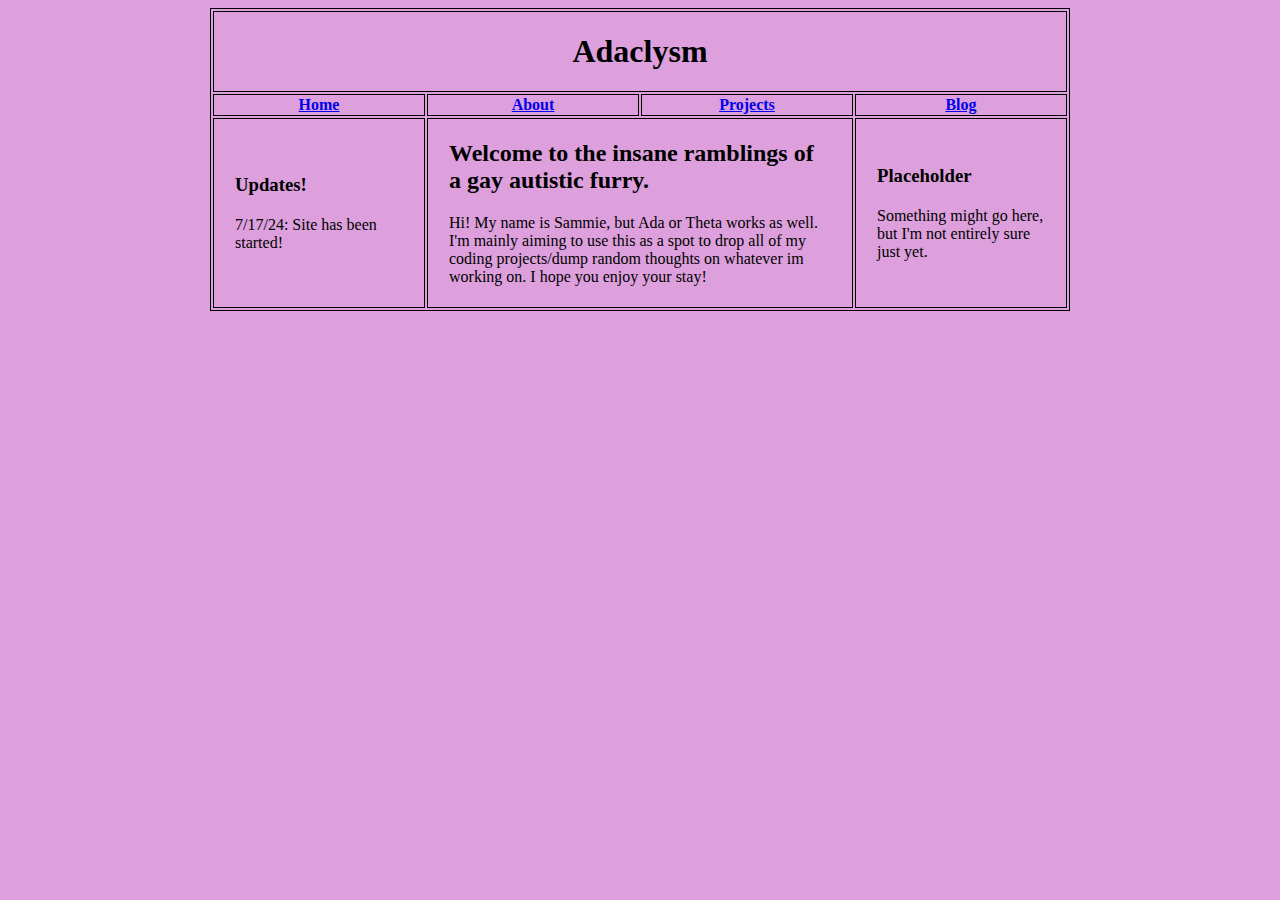
<file: index.html>
<!DOCTYPE html>
<html lang="en-US">
  <head>
    <meta charset="utf-8">
    <link rel="stylesheet" href="styles/main.css">
    <title>Adaclysm</title>
  </head>

  <body>
    <header></header>
    <main>
      <div class="main-box">
        <table>
          <tr>
            <th colspan="4"><h1>Adaclysm</h1></th>
          </tr>
  
          <tr>
            <th><a href="index.html">Home</a></th>
            <th><a href="about.html">About</a></th>
            <th><a href="projects.html">Projects</a></th>
            <th><a href="blog.html">Blog</a></th>
          </tr>
  
          <tr>
            <td>
              <h3>Updates!</h3>
              <p>7/17/24: Site has been started!</p>
            </td>
            <td colspan="2">
              <h2>Welcome to the insane ramblings of a gay autistic furry.</h2>
              <p>Hi! My name is Sammie, but Ada or Theta works as well. I'm mainly aiming to use this as
                a spot to drop all of my coding projects/dump random thoughts on whatever im working on. 
                I hope you enjoy your stay!
              </p>
            </td>
            <td>
              <h3>Placeholder</h3>
              <p>Something might go here, but I'm not entirely sure just yet.</p>
            </td>
          </tr>
        </table>
      </div>
    </main>
    <footer></footer>
  </body>
</html>
</file>
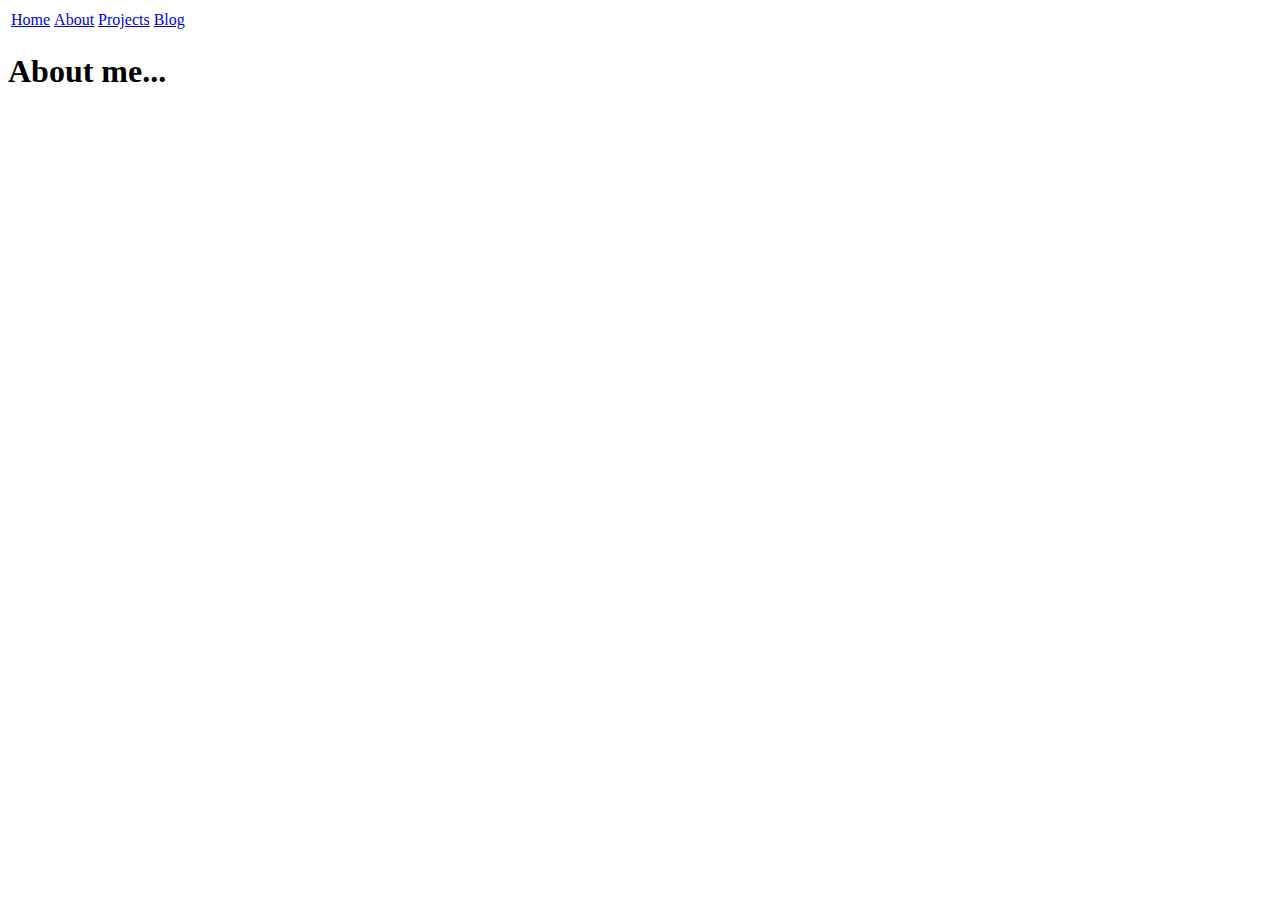
<file: about.html>
<!DOCTYPE html>
<html lang="">
  <head>
    <meta charset="utf-8">
    <title>This is Sammie's Lab!</title>
  </head>
<body>
  <header></header>
  <main>
    <table>
      <tr>
        <td><a href="index.html">Home</a></td>
        <td><a href="about.html">About</a></td>
        <td><a href="projects.html">Projects</a></td>
        <td><a href="blog.html">Blog</a></td>
      </tr>
    </table>
    <h1>About me...</h1>
  </main>
  <footer></footer>
</body>
</html>
</file>
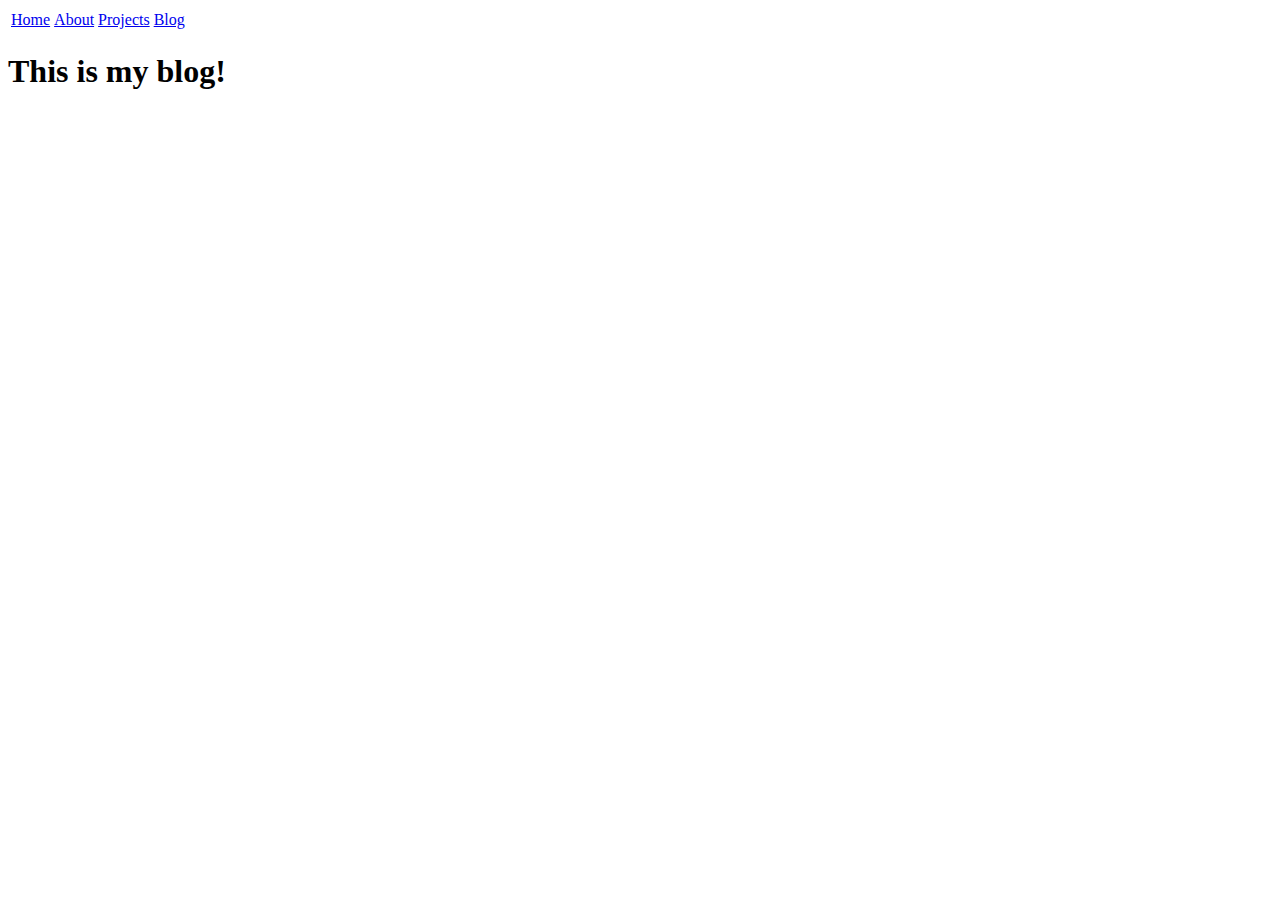
<file: blog.html>
<!DOCTYPE html>
<html lang="">
  <head>
    <meta charset="utf-8">
    <title>This is my blog!</title>
  </head>
<body>
  <header></header>
  <main>
    <table>
      <tr>
        <td><a href="index.html">Home</a></td>
        <td><a href="about.html">About</a></td>
        <td><a href="projects.html">Projects</a></td>
        <td><a href="blog.html">Blog</a></td>
      </tr>
    </table>
    <h1>This is my blog!</h1>
  </main>
  <footer></footer>
</body>
</html>
</file>
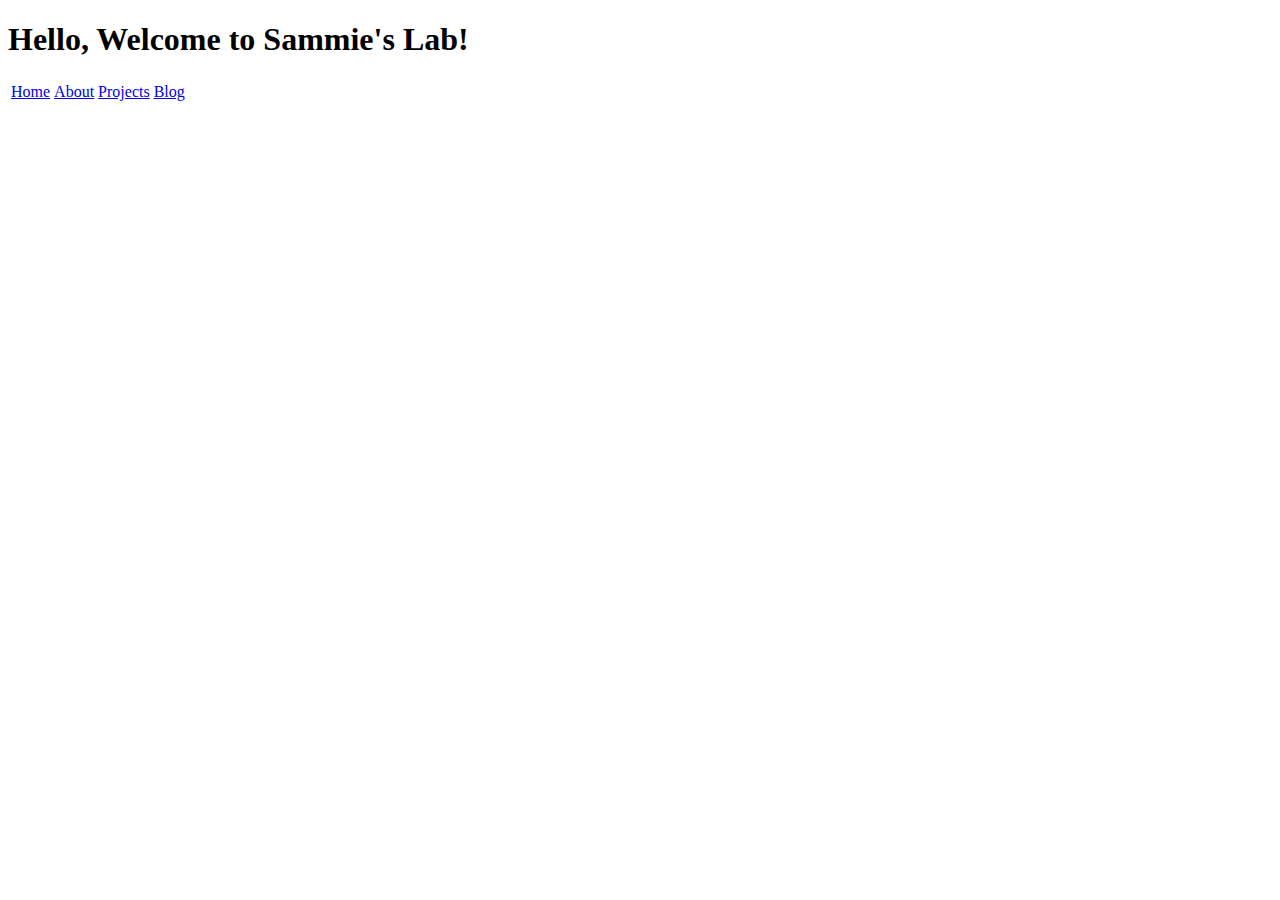
<file: projects.html>
<!DOCTYPE html>
<html lang="">
  <head>
    <meta charset="utf-8">
    <title>These are my projects!</title>
  </head>
<body>
  <header></header>
  <main>
    <table>
      <tr>
        <td><a href="index.html">Home</a></td>
        <td><a href="about.html">About</a></td>
        <td><a href="projects.html">Projects</a></td>
        <td><a href="blog.html">Blog</a></td>
      </tr>
      <tr>
        <h1>Hello, Welcome to Sammie's Lab!</h1>
      </tr>
    </table>
  </main>
  <footer></footer>
</body>
</html>
</file>
<file: styles/main.css>
.main-box {
    display: flex;
    justify-content: center;
    align-items: center;
}

body {
    background-color: plum;
}

table, th, td {
    table-layout: fixed;
    border: 1px solid black;
    width: 850px;
}

h1, h2, h3, p {
    margin: 20px;
}
</file>
